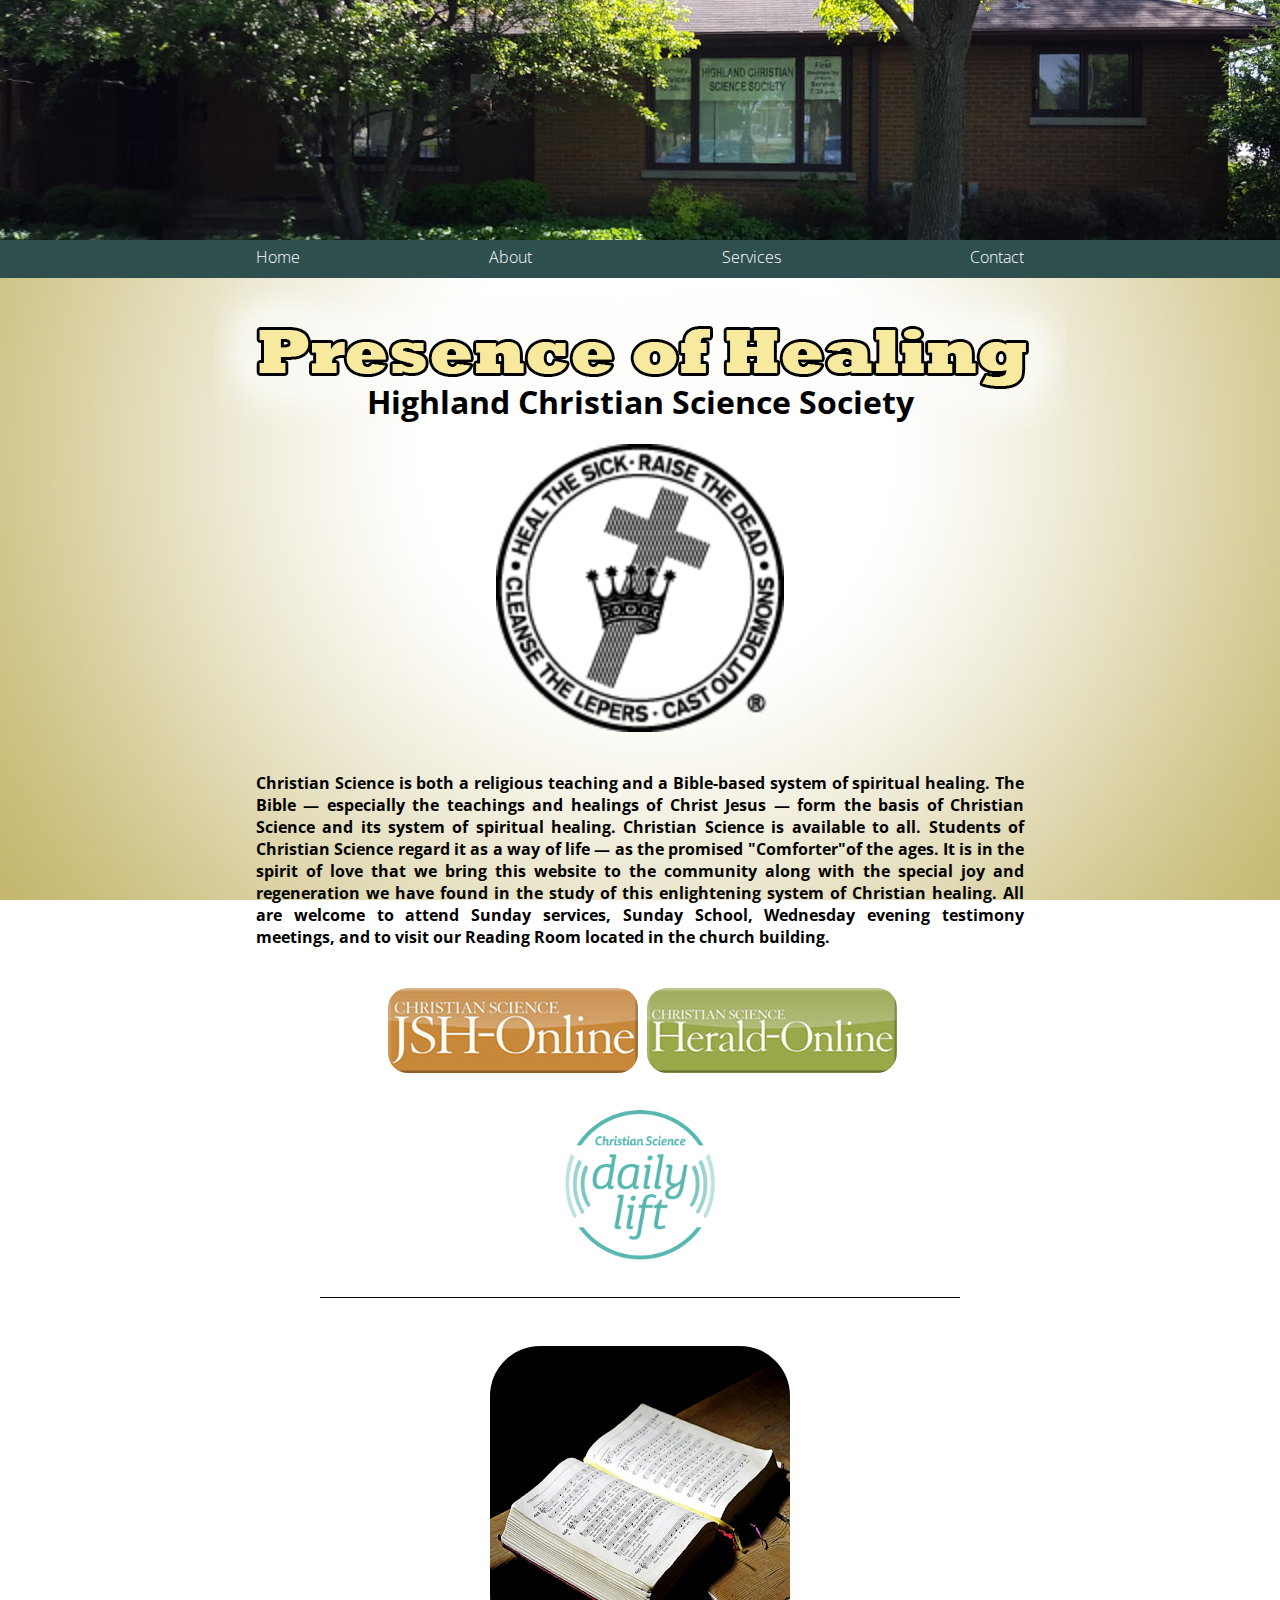
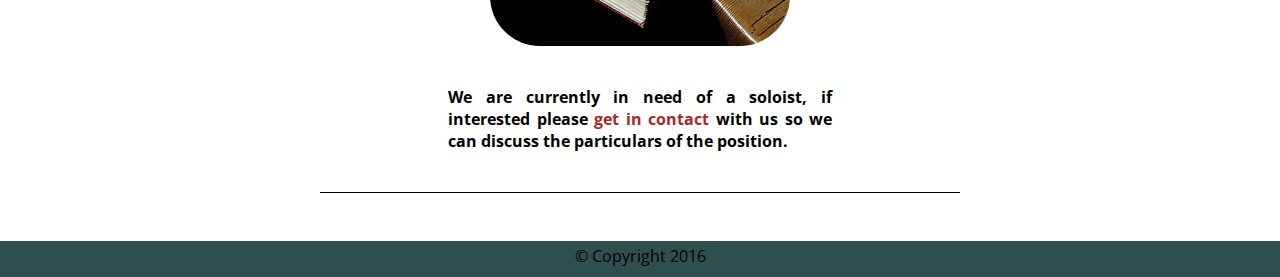
<file: index.html>
<!DOCTYPE html>
<html> 

	<head>
		
		<title>Presence of Healing</title>
        <meta name="description" content="Presence of Healing">
        <meta name="keywords" content="Christian Science, Highland Indiana, Christian Science Society Highland ">
        <meta name="author" content="Jason Kincaid">
        <meta charset="UTF-8">
        <link rel="shortcut icon" href="assets/images/favicon.ico" >
        <link rel="stylesheet" type="text/css" href="http://fonts.googleapis.com/css?family=Open+Sans:400,800,600,700,300">
        <link rel="stylesheet" type="text/css" href="http://code.ionicframework.com/ionicons/2.0.1/css/ionicons.min.css">
        <link rel="stylesheet" type="text/css" href="styles/normalize.css">
        <link rel="stylesheet" type="text/css" href="styles/main.css">
	</head>
	
<body class="main-body">
	
	<header>
	
	</header>
    
    <nav>
        <a href="index.html">Home</a>
        <a href="about.html">About</a>
        <a href="services.html">Services</a>
        <a href="contact.html">Contact</a>
        
    
    </nav>
	
	<section class="hero-container">
        <div id="title">
            <img src="assets/images/title800x100.png"/>
        </div>
        <h1>Highland Christian Science Society</h1>
        <img id="trigger" class="hero-image"src="assets/images/cross-and-crown.png"/>
        
        <div class="container">
            <p id="target"></p>
            <p id="target2"></p>
        </div>
        
        <p class="text-block">
            Christian Science is both a religious teaching and a Bible-based system of spiritual healing. The Bible — especially the teachings and healings of Christ Jesus — form the basis of Christian Science and its system of spiritual healing. Christian Science is available to all. Students of Christian Science regard it as a way of life — as the promised "Comforter"of the ages. It is in the spirit of love that we bring this website to the community along with the special joy and regeneration we have found in the study of this enlightening system of Christian healing. All are welcome to attend Sunday services, Sunday School, Wednesday evening testimony meetings, and to visit our Reading Room located in the church building.
        </p>
        <div class="jsh-links">
            <a href="http://jsh.christianscience.com"><img src="assets/images/jsh-sitelogo.jpg"/></a>
            <a href="http://herald.christianscience.com"><img src="assets/images/herald-sitelogo.jpg"/></a>
        </div>
        <div class="daily-lift">
            <a href="http://www.christianscience.com/christian-healing-today/daily-lift"><img src="assets/images/daily-lift-logo-400.png"/></a>
        </div>
        <div class="news clear-float">
            <img src="assets/images/hymnal.png"/>
            <p class="text-block">We are currently in need of a soloist, if interested please <a href="/contact.html">get in contact</a> with us so we can discuss the particulars of the position.</p>
        </div>
		
	</section>		
	
	
	<footer>
		&copy; Copyright 2016
	</footer>
    <script src="scripts/quotes.js"></script>
</body>
</html>
</file>
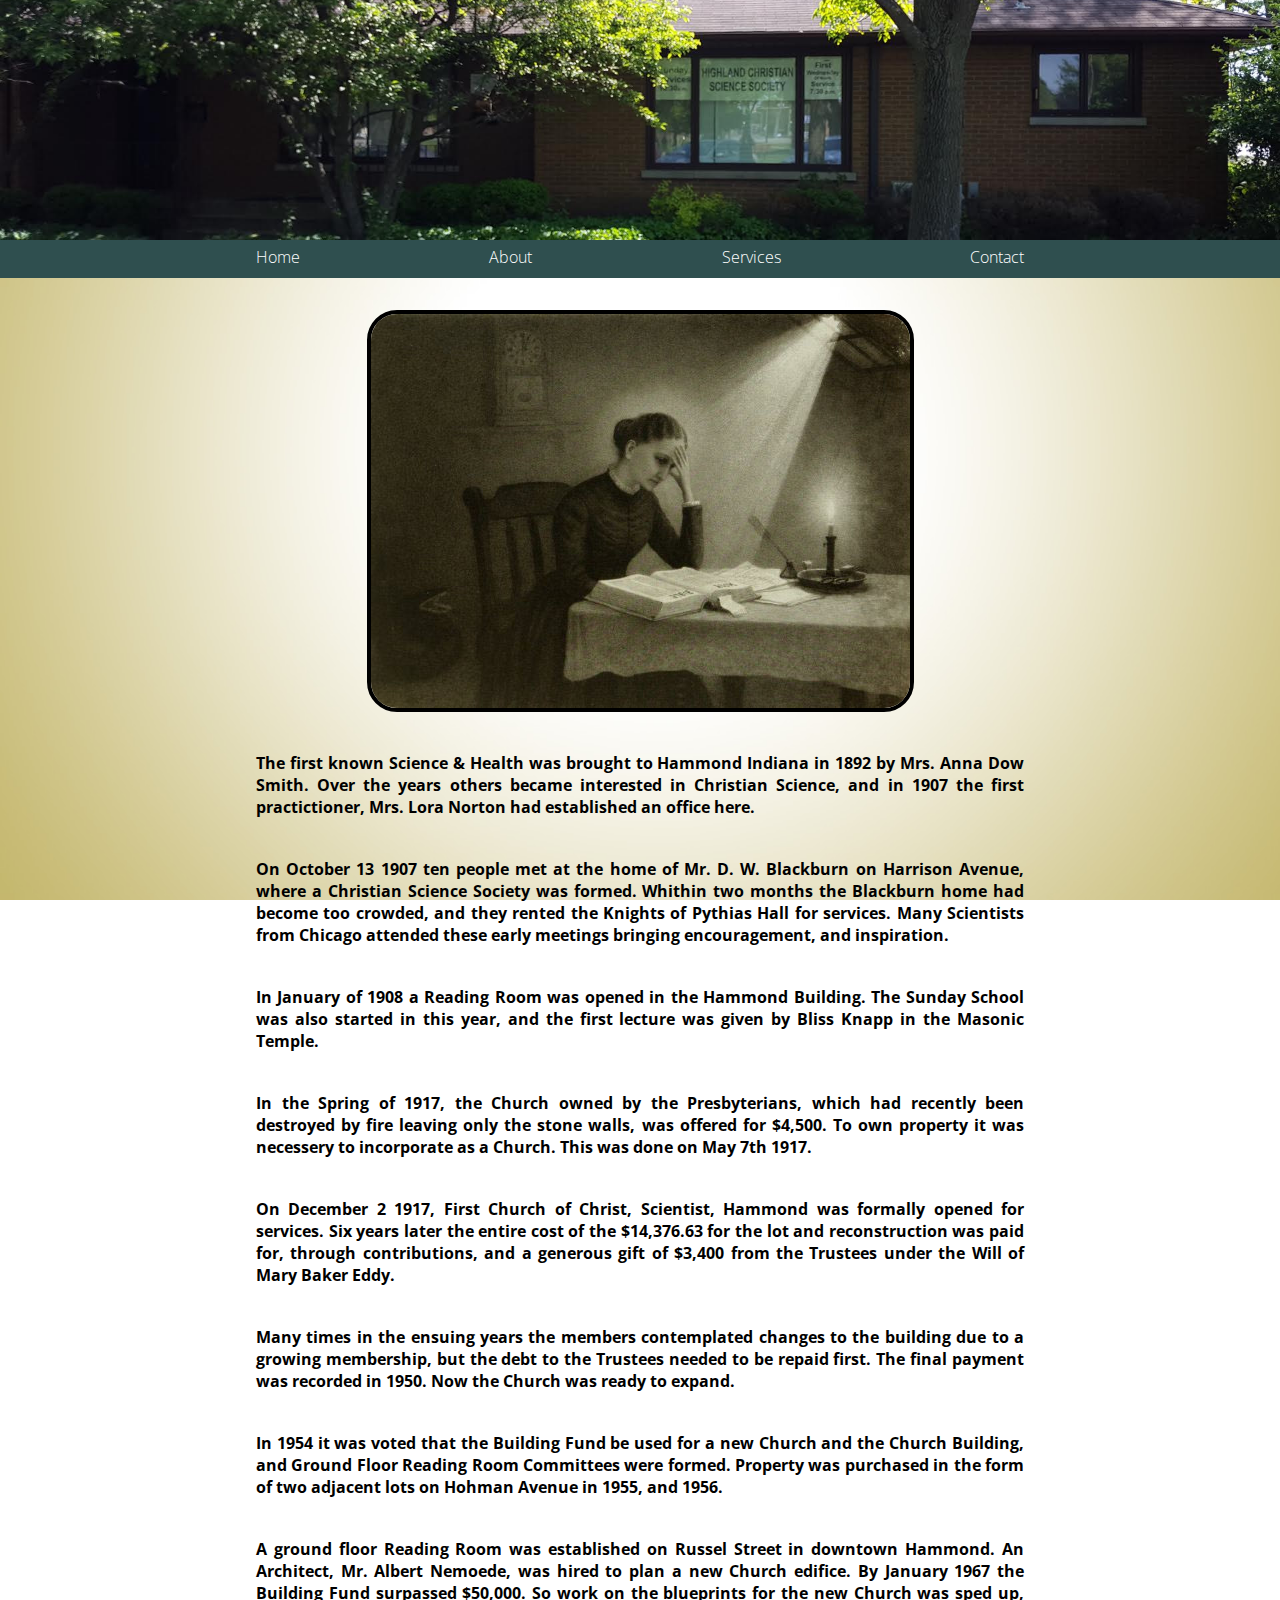
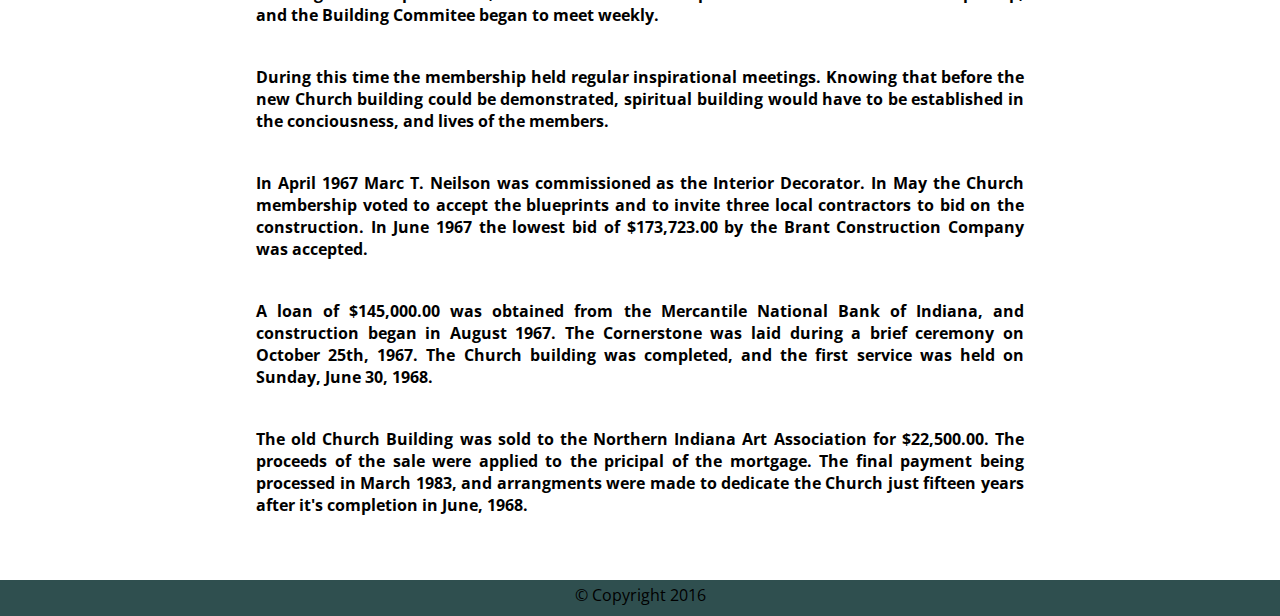
<file: about.html>
<!DOCTYPE html>
<html> 

	<head>
		
		<title>Presence of Healing</title>
        <meta name="description" content="Presence of Healing">
        <meta name="keywords" content="Christian Science, Highland Indiana, Christian Science Society Highland">
        <meta name="author" content="Jason Kincaid">
        <meta charset="UTF-8">
        <link rel="shortcut icon" href="assets/images/favicon.ico" >
        <link rel="stylesheet" type="text/css" href="http://fonts.googleapis.com/css?family=Open+Sans:400,800,600,700,300">
        <link rel="stylesheet" type="text/css" href="http://code.ionicframework.com/ionicons/2.0.1/css/ionicons.min.css">
        <link rel="stylesheet" type="text/css" href="styles/normalize.css">
        <link rel="stylesheet" type="text/css" href="styles/main.css">
        <link rel="stylesheet" type="text/css" href="styles/about.css">
	</head>
	
<body class="main-body">
	
	<header>
	
	</header>
    
    <nav>
        <a href="index.html">Home</a>
        <a href="about.html">About</a>
        <a href="services.html">Services</a>
        <a href="contact.html">Contact</a>
        
    
    </nav>
	
	<section class="about">
       <img src="assets/images/history.jpg"/>
        
       <p class="text-block">
            The first known Science & Health was brought to Hammond Indiana in 1892 by Mrs. Anna Dow Smith.  Over the years others became interested in Christian Science, and in 1907 the first practictioner, Mrs. Lora Norton had established an office here.
        </p>
        <p class="text-block">
            On October 13 1907 ten people met at the home of Mr. D. W. Blackburn on Harrison Avenue, where a Christian Science Society was formed.  Whithin two months the Blackburn home had become too crowded, and they rented the Knights of Pythias Hall for services.  Many Scientists from Chicago attended these early meetings bringing encouragement, and inspiration.
        </p>
        <p class="text-block">
            In January of 1908 a Reading Room was opened in the Hammond Building. The Sunday School was also started in this year, and the first lecture was given by Bliss Knapp in the Masonic Temple.
        </p>
        <p class="text-block">
            In the Spring of 1917, the Church owned by the Presbyterians, which had recently been destroyed by fire leaving only the stone walls, was offered for $4,500. To own property it was necessery to incorporate as a Church.  This was done on May 7th 1917.
        </p>
        <p class="text-block">
            On December 2 1917, First Church of Christ, Scientist, Hammond was formally opened for services. Six years later the entire cost of the $14,376.63 for the lot and reconstruction was paid for, through contributions, and a generous gift of $3,400 from the Trustees under the Will of Mary Baker Eddy. 
        </p>
        <p class="text-block">
            Many times in the ensuing years the members contemplated changes to the building due to a growing membership, but the debt to the Trustees needed to be repaid first. The final payment was recorded in 1950. Now the Church was ready to expand.
        </p>
        <p class="text-block">
            In 1954 it was voted that the Building Fund be used for a new Church and the Church Building, and Ground Floor Reading Room Committees were formed. Property was purchased in the form of two adjacent lots on Hohman Avenue in 1955, and 1956.
        </p>
        <p class="text-block">
            A ground floor Reading Room was established on Russel Street in downtown Hammond. An Architect, Mr. Albert Nemoede, was hired to plan a new Church edifice. By January 1967 the Building Fund surpassed $50,000. So work on the blueprints for the new Church was sped up, and the Building Commitee began to meet weekly.
        </p>
        <p class="text-block">
            During this time the membership held regular inspirational meetings. Knowing that before the new Church building could be demonstrated, spiritual building would have to be established in the conciousness, and lives of the members.
        </p>
        <p class="text-block">
            In April 1967 Marc T. Neilson was commissioned as the Interior Decorator. In May the Church membership voted to accept the blueprints and to invite three local contractors to bid on the construction.  In June 1967 the lowest bid of $173,723.00 by the Brant Construction Company was accepted.
        </p>
        <p class="text-block">
            A loan of $145,000.00 was obtained from the Mercantile National Bank of Indiana, and construction began in August 1967.  The Cornerstone was laid during a brief ceremony on October 25th, 1967. The Church building was completed, and the first service was held on Sunday, June 30, 1968.
        </p>
        <p class="text-block">
            The old Church Building was sold to the Northern Indiana Art Association for $22,500.00.  The proceeds of the sale were applied to the pricipal of the mortgage. The final payment being processed in March 1983, and  arrangments were made to dedicate the Church just fifteen years after it's completion in June, 1968.
        </p>
            
	</section>		
	
	
	<footer>
		&copy; Copyright 2016
	</footer>
</body>
</html>
</file>
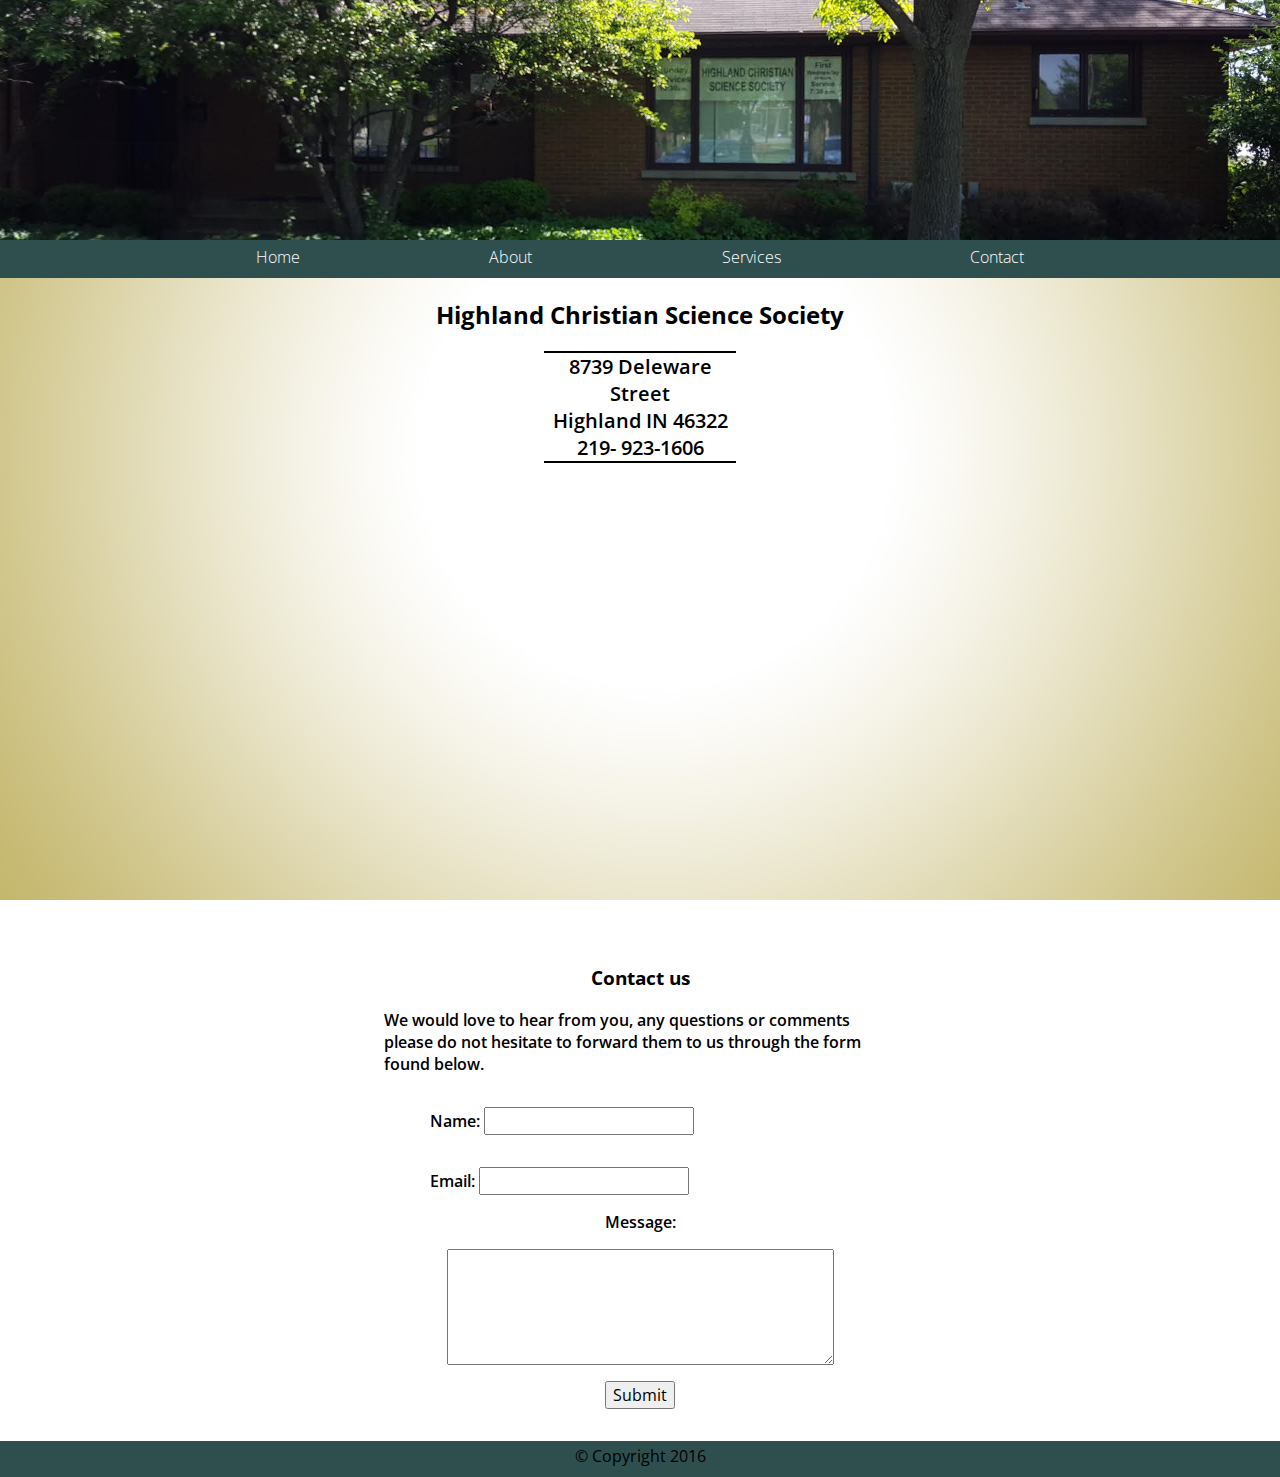
<file: contact.html>
<!DOCTYPE html>
<html> 

	<head>
		
		<title>Presence of Healing</title>
        <meta name="description" content="Presence of Healing">
        <meta name="keywords" content="Christian Science, Highland Indiana, Christian Science Society Highland">
        <meta name="author" content="Jason Kincaid">
        <meta charset="UTF-8">
        <link rel="shortcut icon" href="assets/images/favicon.ico" >
        <link rel="stylesheet" type="text/css" href="http://fonts.googleapis.com/css?family=Open+Sans:400,800,600,700,300">
        <link rel="stylesheet" type="text/css" href="http://code.ionicframework.com/ionicons/2.0.1/css/ionicons.min.css">
        <link rel="stylesheet" type="text/css" href="styles/normalize.css">
        <link rel="stylesheet" type="text/css" href="styles/main.css">
        <link rel="stylesheet" type="text/css" href="styles/contact.css">
	</head>
	
<body class="main-body">
	
	<header>
	
	</header>
    
    <nav>
        <a href="index.html">Home</a>
        <a href="about.html">About</a>
        <a href="services.html">Services</a>
        <a href="contact.html">Contact</a>
        
    
    </nav>
	
	<section class="contact">
        <h2>Highland Christian Science Society</h2>
        <p class="address">8739 Deleware Street<br/>Highland IN 46322<br/>219- 923-1606</p>
        
        <iframe src="https://www.google.com/maps/embed?pb=!1m18!1m12!1m3!1d2985.6936366886857!2d-87.45660838392817!3d41.55423017924924!2m3!1f0!2f0!3f0!3m2!1i1024!2i768!4f13.1!3m3!1m2!1s0x8811e74996eebc35%3A0xe711e1d9a7870d2b!2s8739+Delaware+St%2C+Highland%2C+IN+46322!5e0!3m2!1sen!2sus!4v1475008324920" width="600" height="450" frameborder="0" style="border:0" allowfullscreen class="map"></iframe>	
        
       <form class="contact-form" action="send.php" method="post" name="contactform">
           <h3>Contact us</h3>
           <p>We would love to hear from you, any questions or comments please do not hesitate to forward them to us through the form found below.</p>
           <p class="contact-info">Name: <input name="fullName" type="text" />
           </p>
           <p class="contact-info">Email: <input name="email" type="text" /></p>
           <p class="clear-float message">Message:</p>
           <textarea name="message" cols="40" rows="5"></textarea>
           <p><input class="button" type="submit" name="submit" id="submit" value="Submit" /></p>
		
        </form>   
	</section>		
	
	
	<footer>
		&copy; Copyright 2016
</body>
</html>
</file>
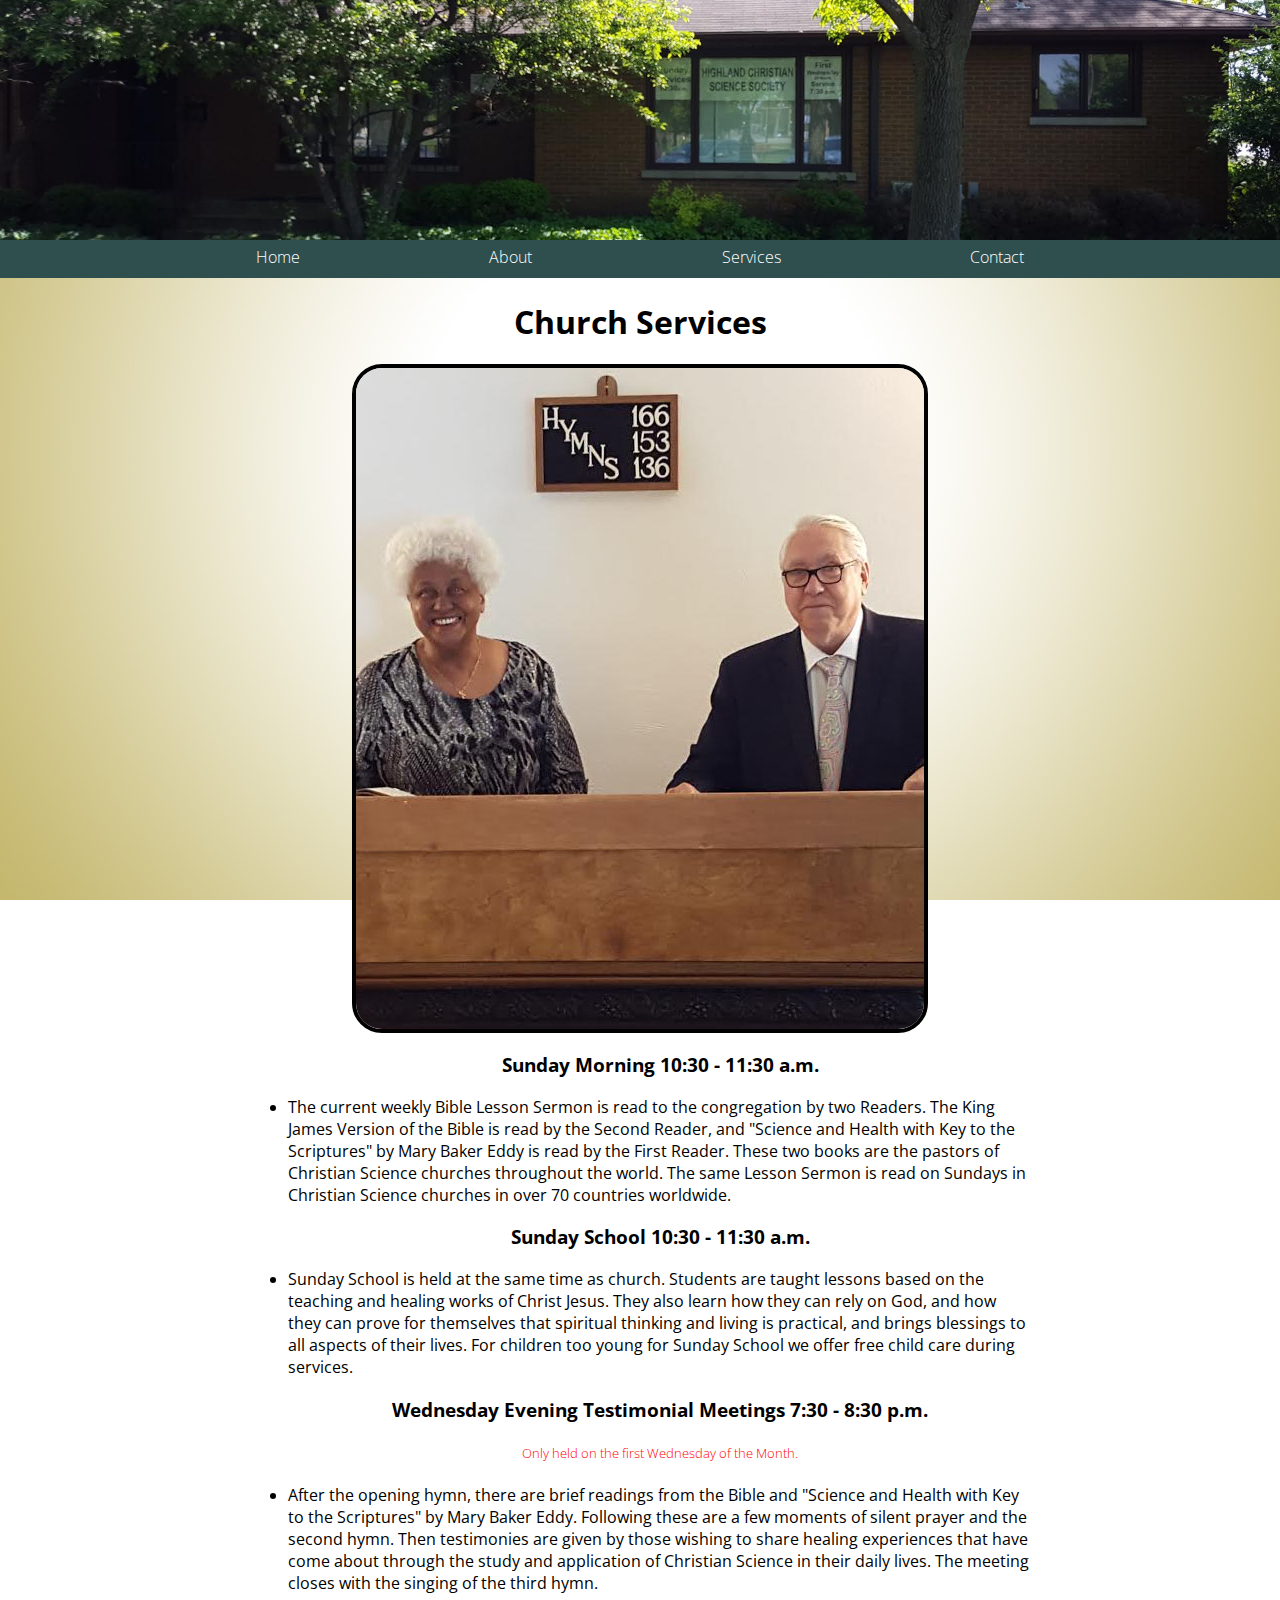
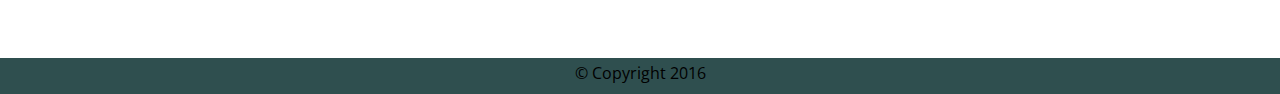
<file: services.html>
<!DOCTYPE html>
<html> 

	<head>
		
		<title>Presence of Healing</title>
        <meta name="description" content="Presence of Healing">
        <meta name="keywords" content="Christian Science, Highland Indiana, Christian Science Society Highland">
        <meta name="author" content="Jason Kincaid">
        <meta charset="UTF-8">
        <link rel="shortcut icon" href="assets/images/favicon.ico" >
        <link rel="stylesheet" type="text/css" href="http://fonts.googleapis.com/css?family=Open+Sans:400,800,600,700,300">
        <link rel="stylesheet" type="text/css" href="http://code.ionicframework.com/ionicons/2.0.1/css/ionicons.min.css">
        <link rel="stylesheet" type="text/css" href="styles/normalize.css">
        <link rel="stylesheet" type="text/css" href="styles/main.css">
        <link rel="stylesheet" type="text/css" href="styles/services.css">
	</head>
	
<body class="main-body">
	
	<header>
	
	</header>
    
    <nav>
        <a href="index.html">Home</a>
        <a href="about.html">About</a>
        <a href="services.html">Services</a>
        <a href="contact.html">Contact</a>
        
    
    </nav>
	
	<section class="services">
        <h1>Church Services</h1>
        <img src="assets/images/c6.jpg"/>
        <ul>
            <h3>Sunday Morning 10:30 - 11:30 a.m.</h3>
            <li>
                The current weekly Bible Lesson Sermon is read to the congregation by two Readers. The King James Version of the Bible is read by the Second Reader, and "Science and Health with Key to the Scriptures" by Mary Baker Eddy is read by the First Reader. These two books are the pastors of Christian Science churches throughout the world. The same Lesson Sermon is read on Sundays in Christian Science churches in over 70 countries worldwide.
            </li>
            <h3>Sunday School 10:30 - 11:30 a.m.</h3>
            <li>
                Sunday School is held at the same time as church. Students are taught lessons based on the teaching and healing works of Christ Jesus. They also learn how they can rely on God, and how they can prove for themselves that spiritual thinking and living is practical, and brings blessings to all aspects of their lives. For children too young for Sunday School we offer free child care during services.
            </li>
            <h3>Wednesday Evening Testimonial Meetings 7:30 - 8:30 p.m.</h3>
            <h5>Only held on the first Wednesday of the Month.</h5>
            <li>
                After the opening hymn, there are brief readings from the Bible and "Science and Health with Key to the Scriptures" by Mary Baker Eddy. Following these are a few moments of silent prayer and the second hymn. Then testimonies are given by those wishing to share healing experiences that have come about through the study and application of Christian Science in their daily lives. The meeting closes with the singing of the third hymn. 
            </li>
        </ul>
       
	</section>		
	
	
	<footer>
		&copy; Copyright 2016
	</footer>
</body>
</html>
</file>
<file: styles/main.css>
@charset "UTF-8";



html{
    height: 100%;
    font-size: 100%;
}

body{
    font-family: 'Open Sans';
    min-height: 80%;
    border-radius: 5px;
}

.main-body{
    background-image: url(../assets/images/bodyBg.jpg);
    background-repeat: no-repeat;
    background-attachment: fixed;
    background-position: center center;
    background-size: cover;
   
}

header{
    background-image: url(../assets/images/c10.jpg);
    background-repeat: no-repeat;
    background-attachment: ;
    background-position: center center;
    background-size: cover;
    height: 15rem;
}

nav{
    width: 100%;
    height: 2rem;
    padding-top: .25rem;
    background-color: darkslategray;
    text-align: center;
    padding-top:.5%
}

nav a{
    margin-right: 7%;
    margin-left: 7%;
    color: white;
    text-decoration: none;
    font-weight: 200;
    border-radius: 30px;
    padding: .25%;
}

nav a:hover{
    background-color: saddlebrown;
}

#title{
    display: block;
    margin: auto;
    width: 850px;
    height:5rem;
}

h1{
    text-align: center;
}

.hero-container .hero-image{
    height: 18rem;
    display: block;
    margin-left: auto;
    margin-right: auto;
}

.container{
    width: 60%;
    display:block;
    margin: auto;
}

#target{
    width: 50%;
    text-align: center;
    margin:auto;
    margin-top: 2.5rem;
    font-weight: 500;
    color:brown;
}

#target2{
    width: 50%;
    text-align: center;
    margin:auto;
    margin-bottom: 2.5rem;
    font-weight: 300;
    color:black;
}

.text-block{
    width: 60%;
    margin:auto;
    margin-top: 2.5rem;
    margin-bottom: 2.5rem;
    font-weight: 700;
    text-align: justify;
}

.hero-container .jsh-links{
    width:515px;
    display:block;
	margin: auto;
    margin-bottom:2rem;
}

.hero-container .jsh-links img{
    margin-left:5px;
    border-radius:20px;
}

.hero-container .daily-lift{
    width:150px;
    display:block;
	margin: auto;
    margin-bottom:2rem;
}

.hero-container .daily-lift img{
    width: 150px;
}

.news{
    border-top: 1px solid black;
    border-bottom: 1px solid black;
    width: 50%;
    display: block;
    margin-left: auto;
    margin-right: auto;
    margin-bottom: 3rem;
}

.news img{
    border-radius: 50px;
    display: block;
    margin-top: 3rem;
    margin-left: auto;
    margin-right:auto;
}

.news a{
    text-decoration: none;
    color: brown;
}

.clear-float{
    clear: both;
}

footer{
    height: 2rem;
    width: 100%;
    bottom: 0;
    background-color: darkslategray;
    text-align: center;
    clear: both;
    padding-top: .25rem;
    position: relative;
}

footer a{
    color: black;
    text-decoration: none;
}
</file>
<file: styles/about.css>
.about{
    margin-top: 2rem;
    margin-bottom: 5%;
}

.about img{
    border-radius: 30px;
    display: block;
    margin-left: auto;
    margin-right: auto;
    border: 4px solid black;
}
</file>
<file: styles/contact.css>
.contact h2{
    text-align: center;
}

.contact .address{
    text-align: center;
    font-size: 1.25rem;
    font-weight: 600;
    width: 15%;
    display:block;
    margin-left: auto;
    margin-right: auto;
    border-top: 2px solid black;
    border-bottom: 2px solid black;
}

.contact .contact-form{
    width: 40%;
    display: block;
    margin-left: auto;
    margin-right: auto;
    margin-bottom: 2.5%;
}

.contact .contact-form h3{
    text-align: center;
}

.contact .contact-form p{
    font-weight: 600;
}

.contact .contact-form .contact-info{
    margin-left:9%;
    display: block;
    float:left;
    
}

.contact .contact-form input{
    font-weight: 400;
}

.contact .contact-form .button{
    display: block;
    margin-left: auto;
    margin-right: auto;
}

.contact .map{
    display: block;
    margin-left: auto;
    margin-right: auto;
    margin-bottom: 2rem;
}

.contact textarea{
    display: block;
    margin-left: auto;
    margin-right: auto;
}

.contact .message{
    text-align: center;
}

.output{
    text-align: center;
}
</file>
<file: styles/services.css>
.services{
    margin-bottom: 5%
}
.services img{
    border-radius: 30px;
    display: block;
    margin-left: auto;
    margin-right: auto;
    border: 4px solid black;
}

.services h3{
    text-align: center;
}
.services h5{
    text-align: center;
    font-weight: 200;
    color: red;
}

.services li{
    width: 60%;
    margin-left: auto;
    margin-right: auto;
}
</file>
